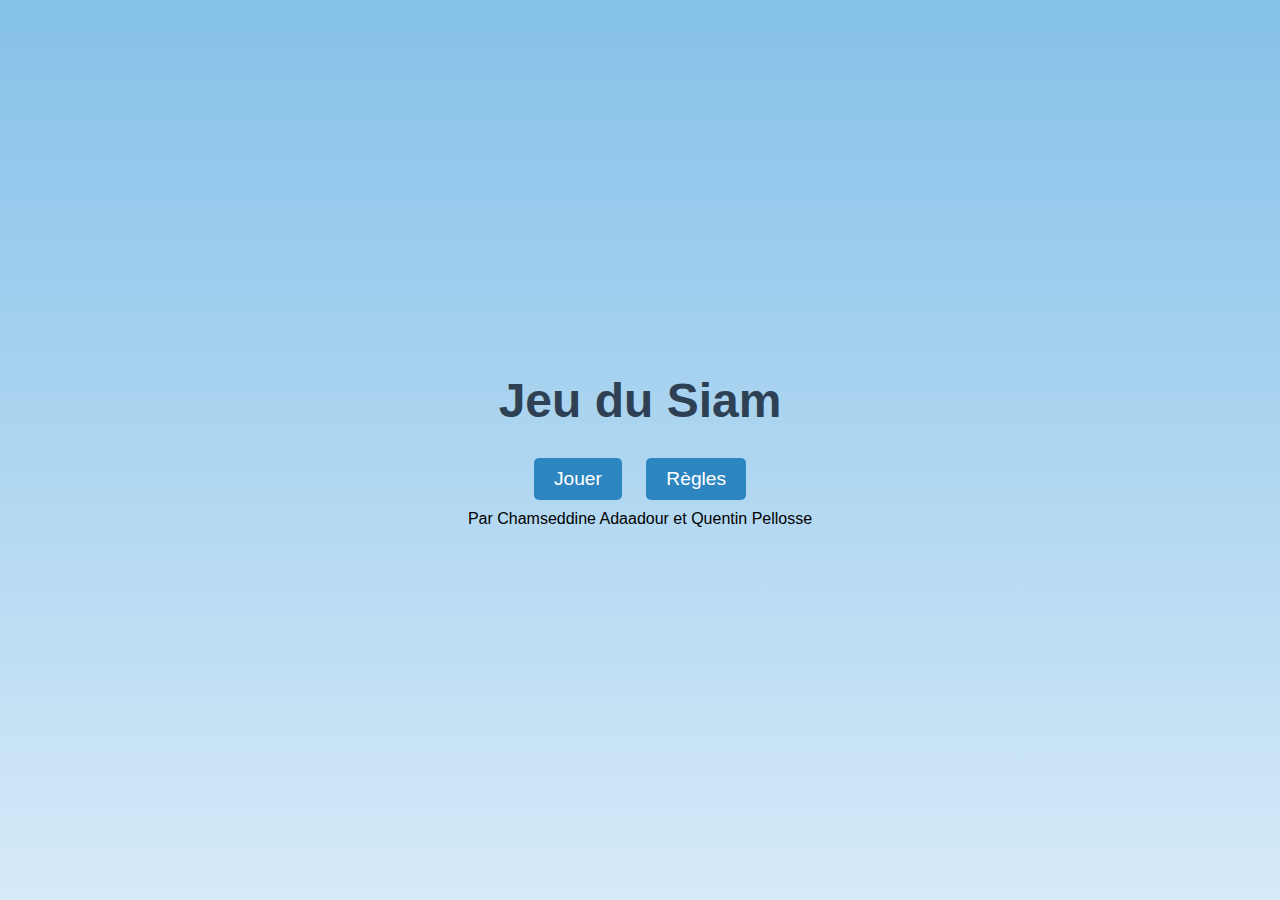
<file: index.html>
<!DOCTYPE html>
<html lang="fr">

<head>
    <meta charset="UTF-8">
    <meta name="viewport" content="width=device-width, initial-scale=1.0">
    <title>page d'accueil</title>
    <link rel="stylesheet" href="./css/acceuil.css">
    <style>
    </style>
</head>

<body>
    <header>
        <h1>Jeu du Siam</h1>
    </header>
    <main>
        <button onclick="location.href='pages/page1.html'">Jouer</button>
        <button onclick="location.href='pages/regles.html'">Règles</button>
    </main>
    <div class="decorative-elephants">
        Par Chamseddine Adaadour et Quentin Pellosse
    </div>
</body>

</html>
</file>
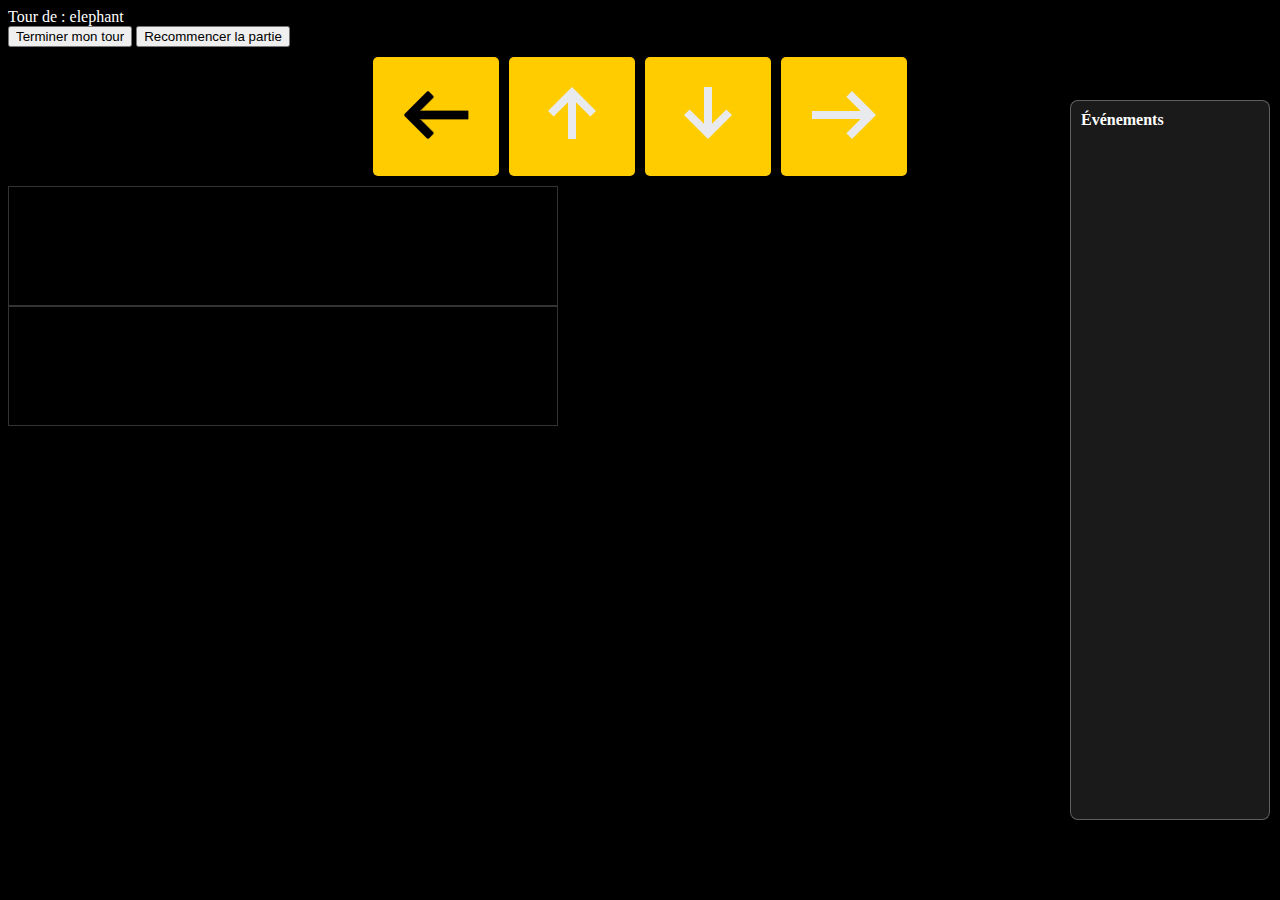
<file: pages/page1.html>
<!DOCTYPE html>
<html lang="fr">

<head>
  <meta charset="UTF-8">
  <title>Jeu Siam</title>
  <link rel="stylesheet" href="../css/style.css">
  <script src="../js/model.js"></script>
  <script src="../js/view.js"></script>
  <script src="../js/controller.js"></script>
</head>

<body>
  <div class="global-container">
    <div class="joueur-actif">
      Tour de : <span id="nom-joueur-actif">elephant</span>
    </div>
    <div id="victory-container"></div>
    <div class="main-content">
      <div class="left-content">
        <div id="btn-important-container">
          <button id="btn-terminer-tour" class="btn-important">Terminer mon tour</button>
          <button id="btn-restart" class="btn-important" onclick="location.href='page1.html'">Recommencer la
            partie</button>
        </div>
        <div id="controle-orientation" class="controle">
          <button id="btn-gauche" class="btn-orientation" data-direction="gauche">
            <img class="orientation" src="../assets/images/fleches/arrow_left.png" alt="Flèche gauche" />
          </button>
          <button id="btn-haut" class="btn-orientation" data-direction="haut">
            <img class="orientation" src="../assets/images/fleches/arrow_upward.png" alt="Flèche haut" />
          </button>
          <button id="btn-bas" class="btn-orientation" data-direction="bas">
            <img class="orientation" src="../assets/images/fleches/arrow_downward.png" alt="Flèche bas" />
          </button>
          <button id="btn-droite" class="btn-orientation" data-direction="droite">
            <img class="orientation" src="../assets/images/fleches/arrow_right.png" alt="Flèche droite" />
          </button>
        </div>
      </div>

      <div class="center-content">
        <div class="container">
          <div id="banc-elephants" class="conteneur"></div>
          <div id="plateau" class="conteneur"></div>
          <div id="banc-rhinoceros" class="conteneur"></div>
        </div>
      </div>

      <div class="right-content">
        <div class="afficheur">
          <h3>Événements</h3>
          <ul id="liste-evenements"></ul>
        </div>
      </div>
    </div>
  </div>
</body>

</html>
</file>
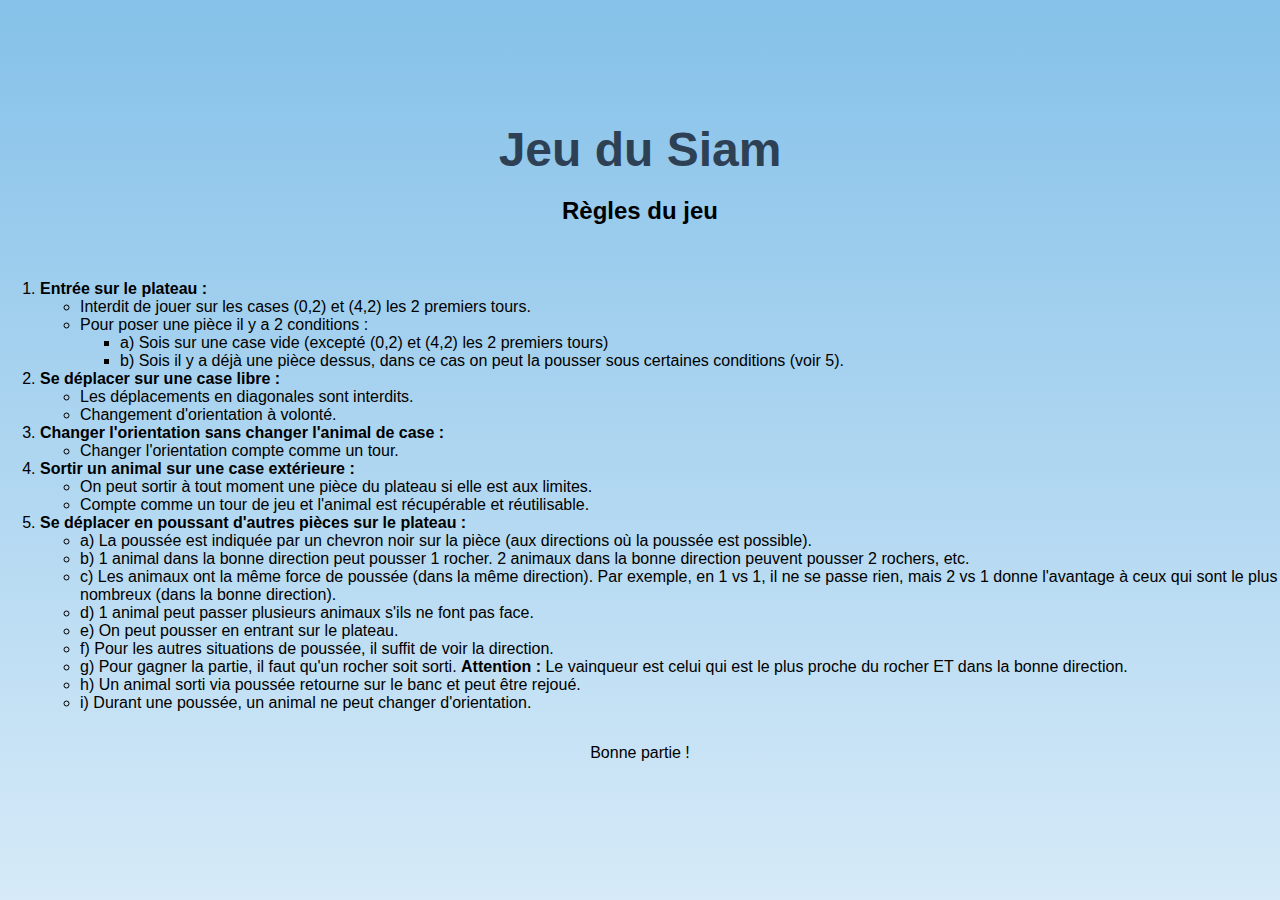
<file: pages/regles.html>
<!DOCTYPE html>
<html lang="en">
<head>
  <meta charset="UTF-8">
  <meta name="viewport" content="width=device-width, initial-scale=1.0">
  <title>Jeu du Siam - Règles</title>
  <link rel="stylesheet" href="../css/acceuil.css"> <!-- Assuming the CSS file is named style.css -->
</head>
<body>
<header>
  <h1>Jeu du Siam</h1>
  <h2>Règles du jeu</h2>
</header>
<main>
  <ol>
    <li>
      <strong>Entrée sur le plateau :</strong>
      <ul>
        <li>Interdit de jouer sur les cases (0,2) et (4,2) les 2 premiers tours.</li>
        <li>Pour poser une pièce il y a 2 conditions :
          <ul>
            <li>a) Sois sur une case vide (excepté (0,2) et (4,2) les 2 premiers tours)</li>
            <li>b) Sois il y a déjà une pièce dessus, dans ce cas on peut la pousser sous certaines conditions (voir 5).</li>
          </ul>
        </li>
      </ul>
    </li>
    <li>
      <strong>Se déplacer sur une case libre :</strong>
      <ul>
        <li>Les déplacements en diagonales sont interdits.</li>
        <li>Changement d'orientation à volonté.</li>
      </ul>
    </li>
    <li>
      <strong>Changer l'orientation sans changer l'animal de case :</strong>
      <ul>
        <li>Changer l'orientation compte comme un tour.</li>
      </ul>
    </li>
    <li>
      <strong>Sortir un animal sur une case extérieure :</strong>
      <ul>
        <li>On peut sortir à tout moment une pièce du plateau si elle est aux limites.</li>
        <li>Compte comme un tour de jeu et l'animal est récupérable et réutilisable.</li>
      </ul>
    </li>
    <li>
      <strong>Se déplacer en poussant d'autres pièces sur le plateau :</strong>
      <ul>
        <li>a) La poussée est indiquée par un chevron noir sur la pièce (aux directions où la poussée est possible).</li>
        <li>b) 1 animal dans la bonne direction peut pousser 1 rocher. 2 animaux dans la bonne direction peuvent pousser 2 rochers, etc.</li>
        <li>c) Les animaux ont la même force de poussée (dans la même direction). Par exemple, en 1 vs 1, il ne se passe rien, mais 2 vs 1 donne l'avantage à ceux qui sont le plus nombreux (dans la bonne direction).</li>
        <li>d) 1 animal peut passer plusieurs animaux s'ils ne font pas face.</li>
        <li>e) On peut pousser en entrant sur le plateau.</li>
        <li>f) Pour les autres situations de poussée, il suffit de voir la direction.</li>
        <li>g) Pour gagner la partie, il faut qu'un rocher soit sorti. <strong>Attention :</strong> Le vainqueur est celui qui est le plus proche du rocher ET dans la bonne direction.</li>
        <li>h) Un animal sorti via poussée retourne sur le banc et peut être rejoué.</li>
        <li>i) Durant une poussée, un animal ne peut changer d'orientation.</li>
      </ul>
    </li>
  </ol>
</main>
<footer>
  <p>Bonne partie !</p>
</footer>
</body>
</html>
</file>
<file: css/acceuil.css>
body {
  margin: 0;
  font-family: "Arial", sans-serif;
  background: linear-gradient(to bottom, #85c1e9, #d6eaf8);
  display: flex;
  flex-direction: column;
  justify-content: center;
  align-items: center;
  height: 100vh;
}

header {
  text-align: center;
  margin-bottom: 20px;
}

h1 {
  font-size: 3rem;
  color: #2e4053;
  margin: 0;
  font-weight: bold;
}

button {
  margin: 10px;
  padding: 10px 20px;
  font-size: 1.2rem;
  color: white;
  background-color: #2e86c1;
  border: none;
  border-radius: 5px;
  cursor: pointer;
  transition: background-color 0.3s ease;
}

button:hover {
  background-color: #1b4f72;
}

button:active {
  background-color: #154360;
}

.credit {
  position: absolute;
  bottom: 10px;
  width: 100%;
  text-align: center;
  font-size: 0.9rem;
  color: #5d6d7e;
}
</file>
<file: css/style.css>
* {
  box-sizing: border-box;
}

body {
  color: #ffffff;
  background-color: #000000;
  align-items: center;
  justify-content: center;
  overflow: hidden;
}

#conteneur {
  display: flex;
  flex-direction: column;
  align-items: center;
  background-image: url("../assets/images/plateau-siam_x2_345x227_003.jpg");
  background-repeat: no-repeat;
  background-position: center;
}

#plateau {
  display: grid;
  grid-template-columns: repeat(5, 116px);
  gap: 5px;
}
#banc-elephants {
  display: flex;
  justify-content: center;
  align-items: center;
  max-width: 550px;
  min-height: 120px; /* Définit une hauteur minimale pour que le banc reste visible */
  border: 1px solid rgba(255, 255, 255, 0.2); /* Optionnel : bordure pour indiquer l'espace */
}

#banc-rhinoceros {
  display: flex;
  justify-content: center;
  align-items: center;
  max-width: 550px;
  min-height: 120px; /* Définit une hauteur minimale pour que le banc reste visible */
  border: 1px solid rgba(255, 255, 255, 0.2); /* Optionnel : bordure pour indiquer l'espace */
}

/* Style des cases (pour le banc et le plateau) */
.case {
  width: 116px;
  height: 116px;
  background-size: 80% auto;
  background-repeat: no-repeat;
  background-position: center;
  transition: background-color 0.3s ease, transform 0.3s ease; /* Ajoute une transition pour la rotation */
  transform-origin: center; /* Définit l'origine de la rotation au centre de la case */
}

.case:hover {
  background-color: lightblue;
  box-shadow: 0 0 2px #000000;
}

.highlight {
  border: 3px solid yellow; /* Ajoute une bordure jaune pour mettre en évidence */
  box-shadow: 0 0 10px rgba(255, 255, 0, 0.7); /* Ajoute un effet lumineux */
}

/* Positionne les boutons juste au-dessus du plateau */
.controle {
  display: flex;
  justify-content: center;
  align-items: center;
  gap: 10px;
  padding: 10px;
  background-color: rgba(0, 0, 0, 0.7); /* Fond semi-transparent */
  border-radius: 8px;
}

.btn-orientation {
  padding: 10px 15px;
  cursor: pointer;
  border: none;
  border-radius: 5px;
  background-color: #ffcc00;
  color: #000;
  font-weight: bold;
  transition: background-color 0.3s;
}

.btn-orientation:hover {
  background-color: #ffa500;
}
/* Conteneur pour l'afficheur d'événements */
.afficheur {
  position: absolute;
  top: 100px;
  right: 10px; /* Place le conteneur à droite */
  width: 200px;
  height: 80vh;
  overflow-y: auto;
  background-color: rgba(255, 255, 255, 0.1);
  color: #ffffff;
  padding: 10px;
  border-radius: 8px;
  border: 1px solid rgba(255, 255, 255, 0.3);
}

.afficheur h3 {
  margin: 0 0 10px;
  font-size: 16px;
}

.afficheur ul {
  list-style-type: none;
  padding: 0;
  margin: 0;
}

.afficheur li {
  margin-bottom: 5px;
  font-size: 14px;
}

/*test*/
.rotate-0 {
  transform: rotate(0deg);
}
.rotate-90 {
  transform: rotate(90deg);
}
.rotate-180 {
  transform: rotate(180deg);
}
.rotate-270 {
  transform: rotate(270deg);
}
</file>
